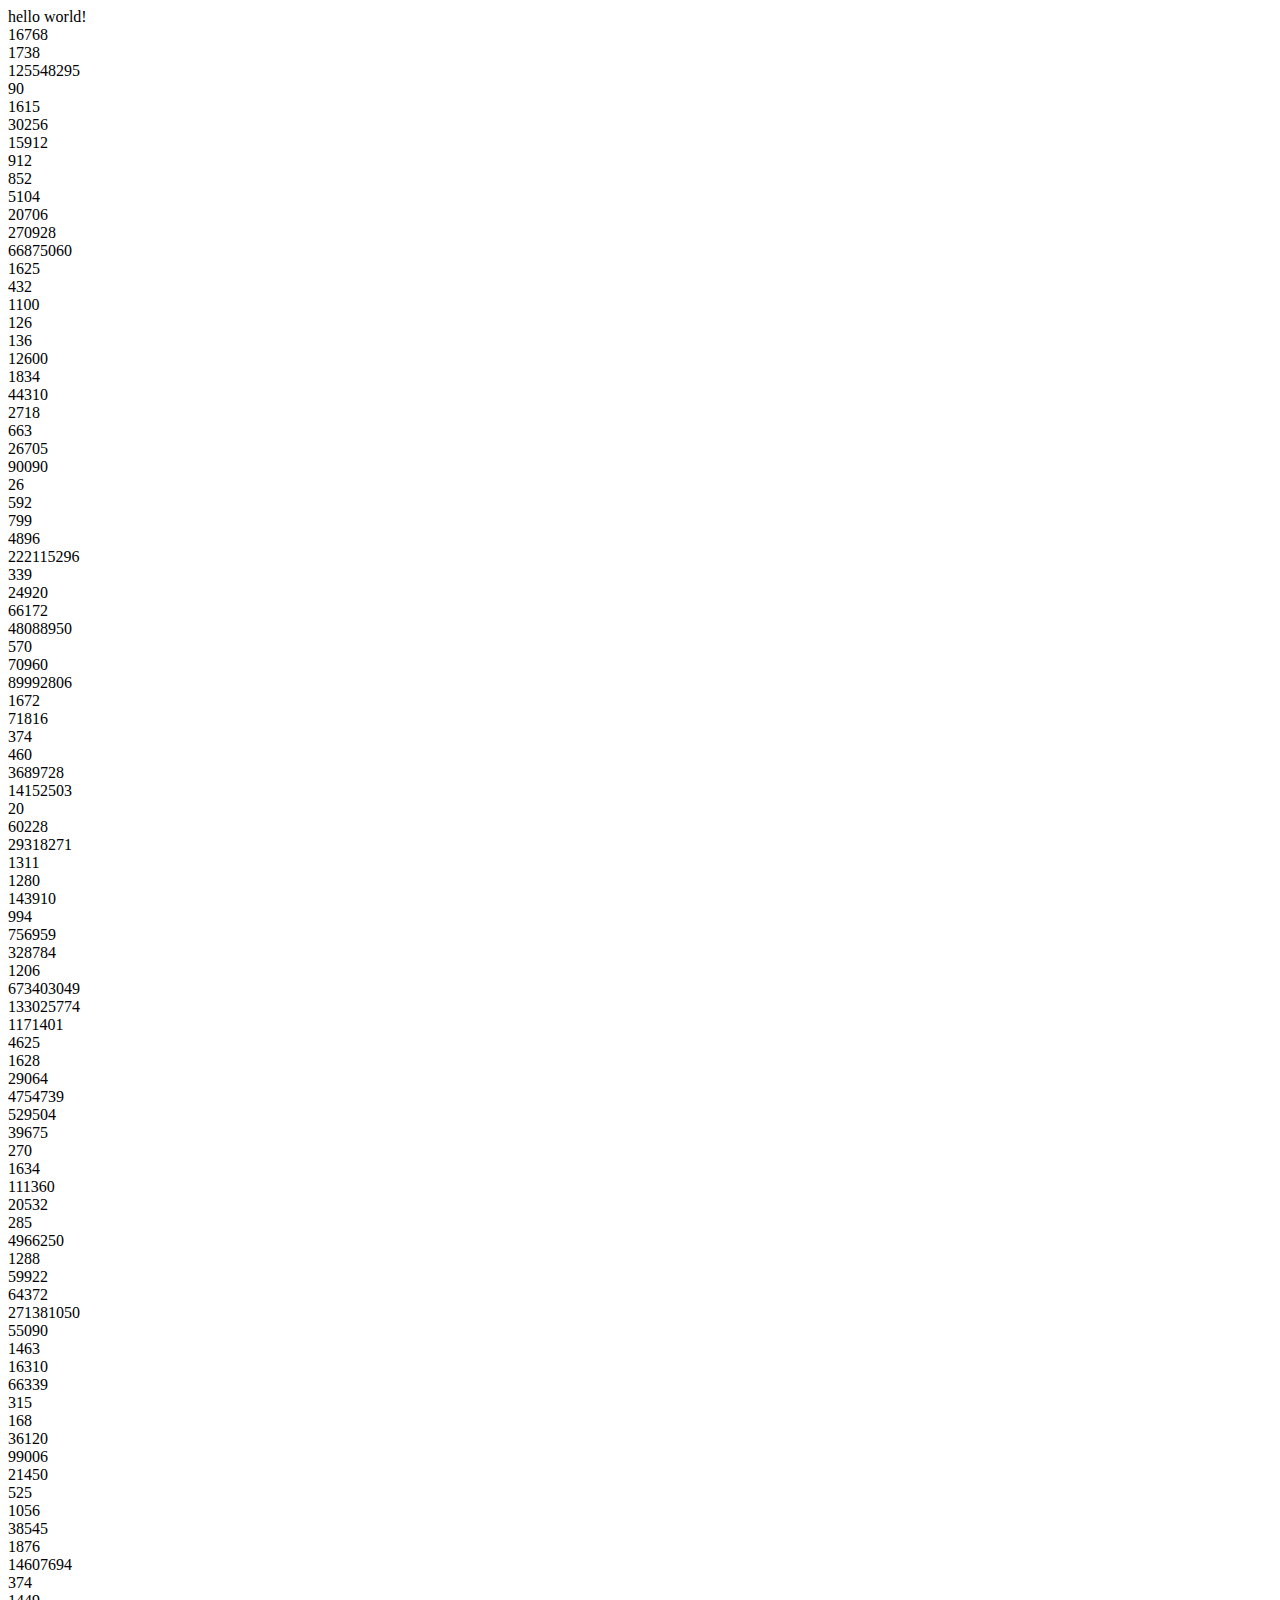
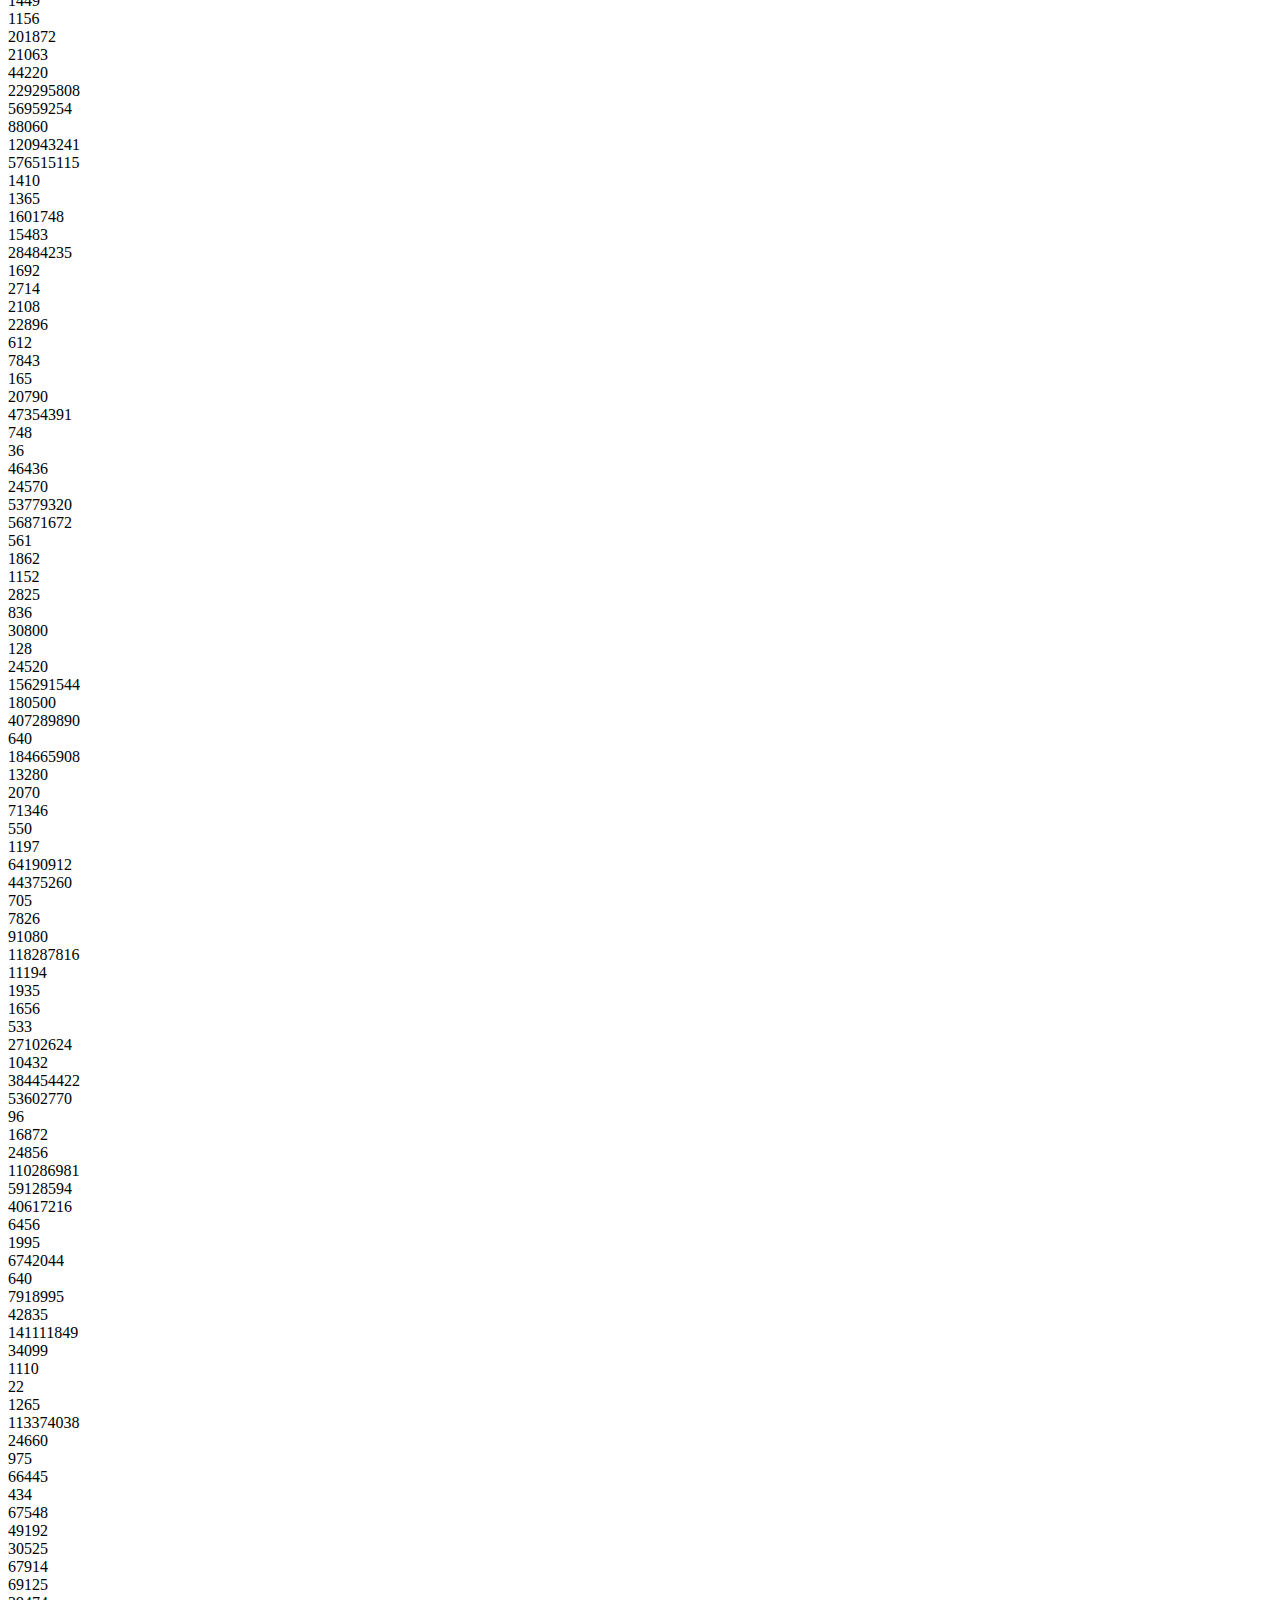
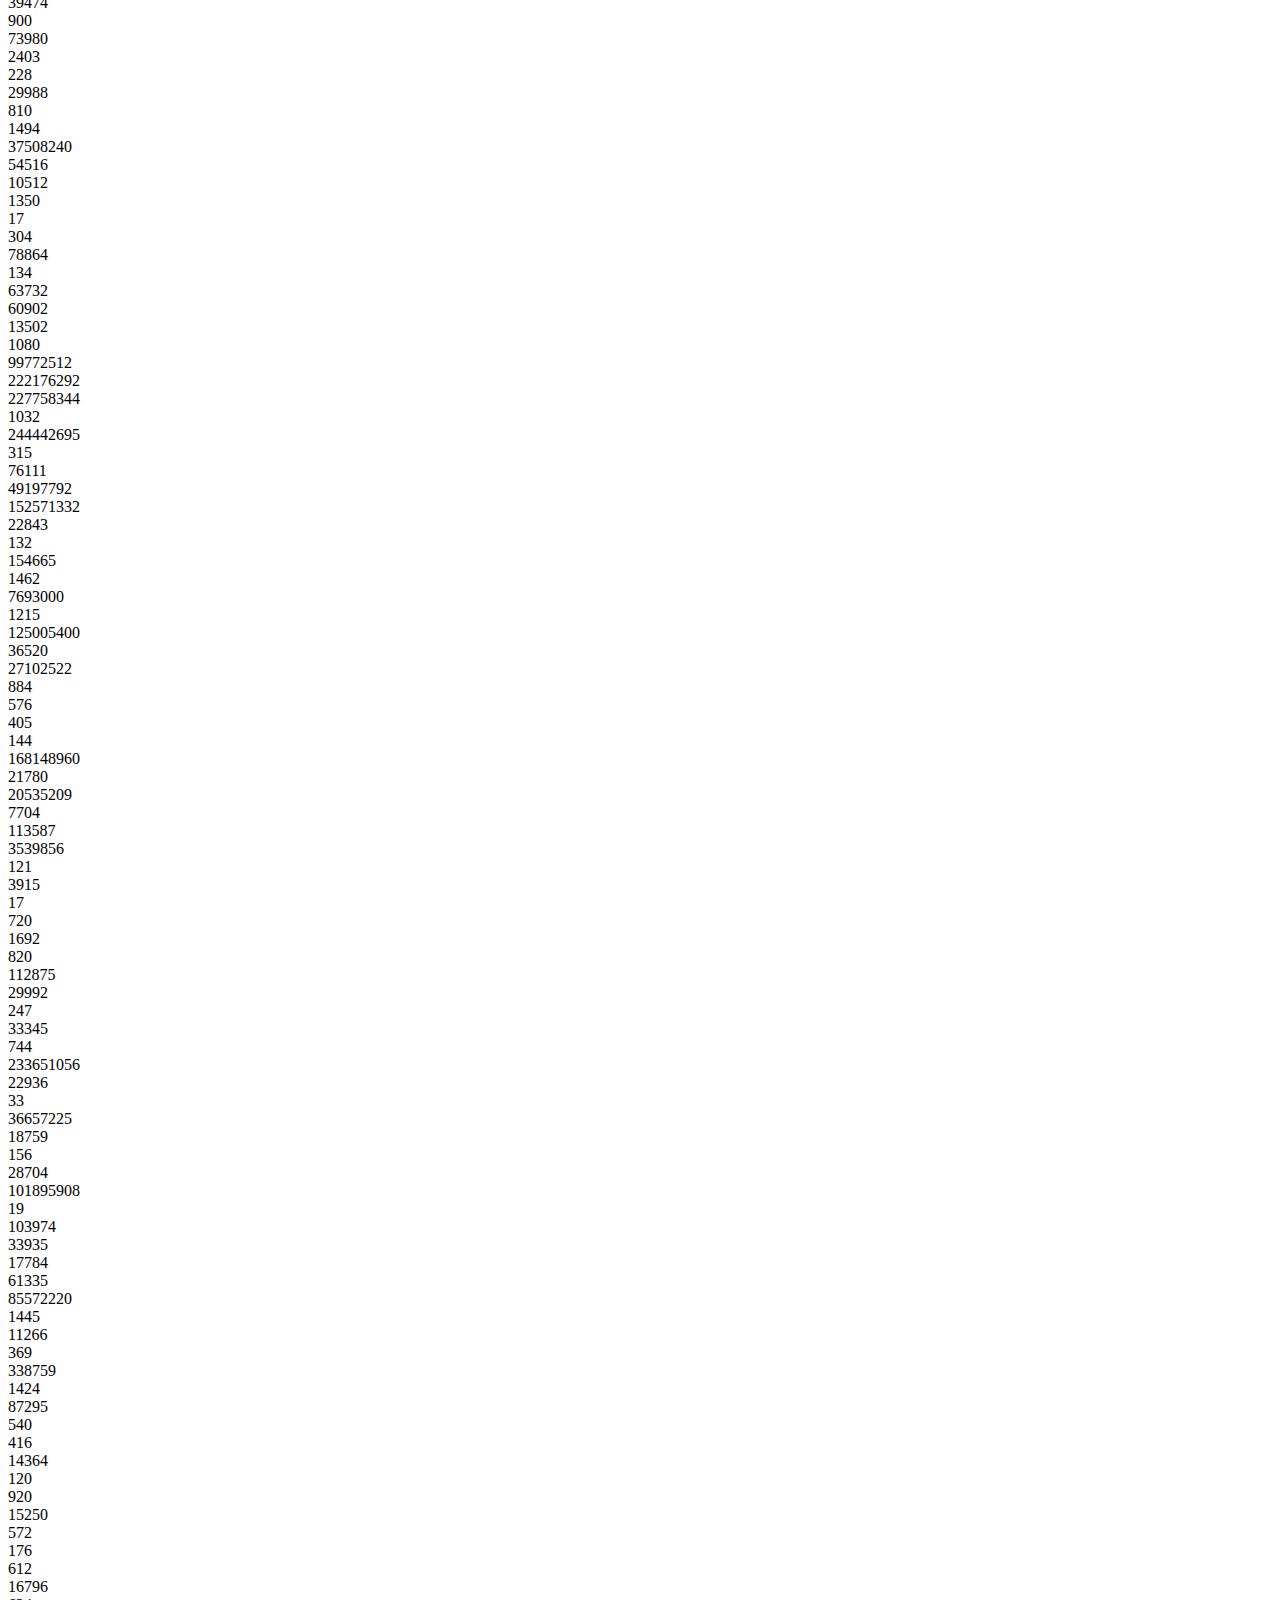
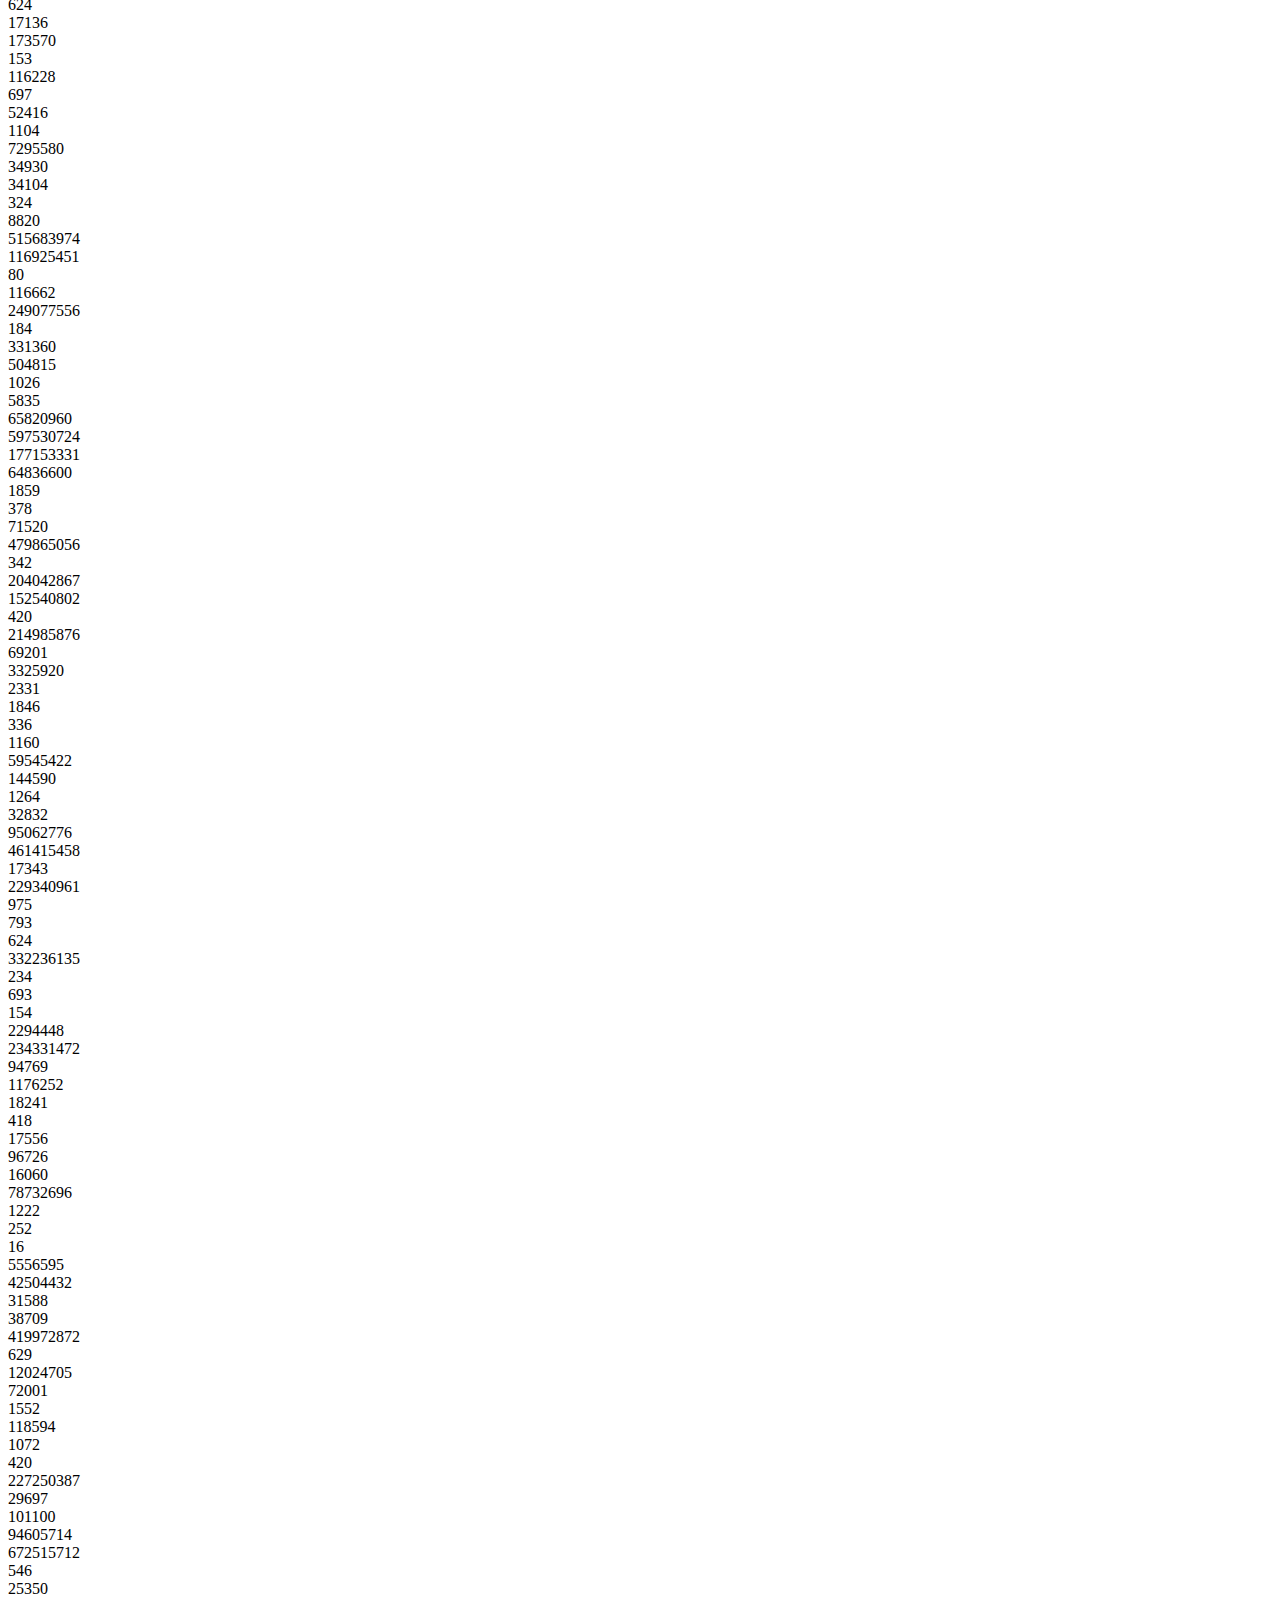
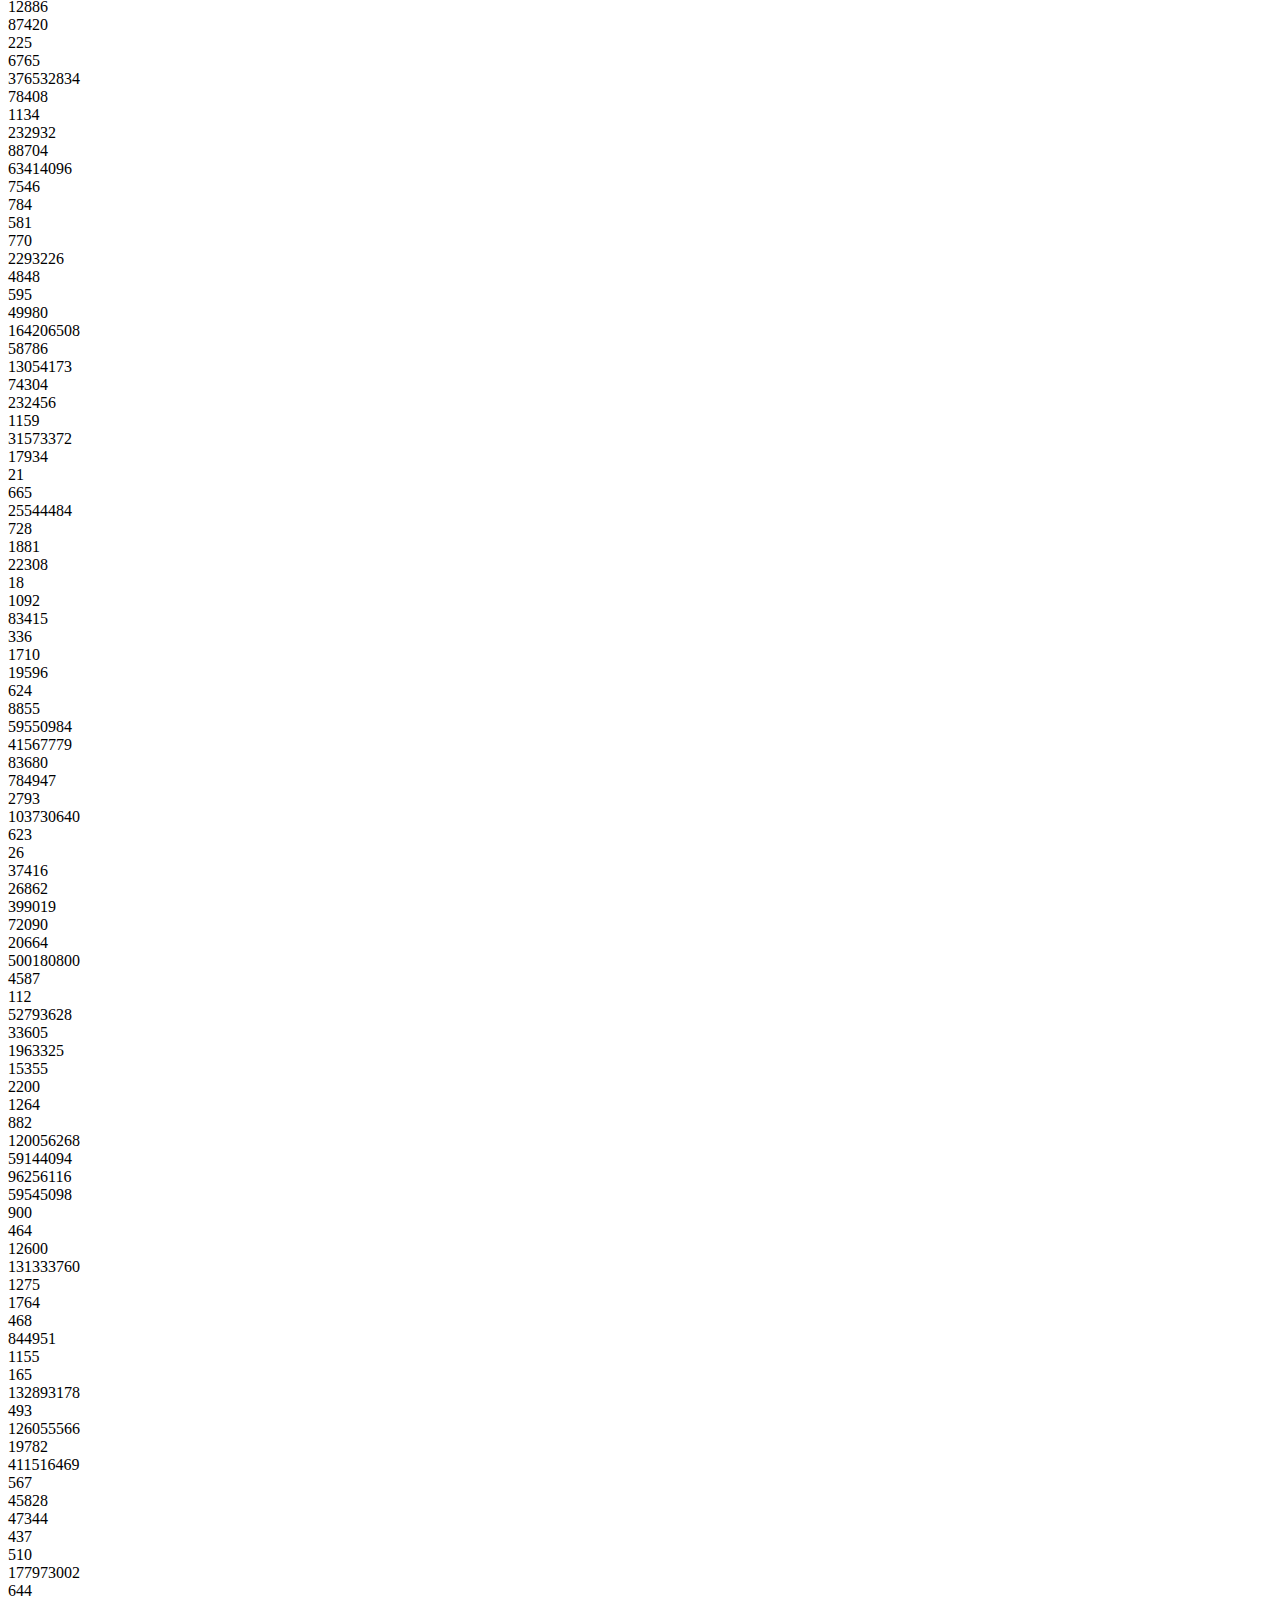
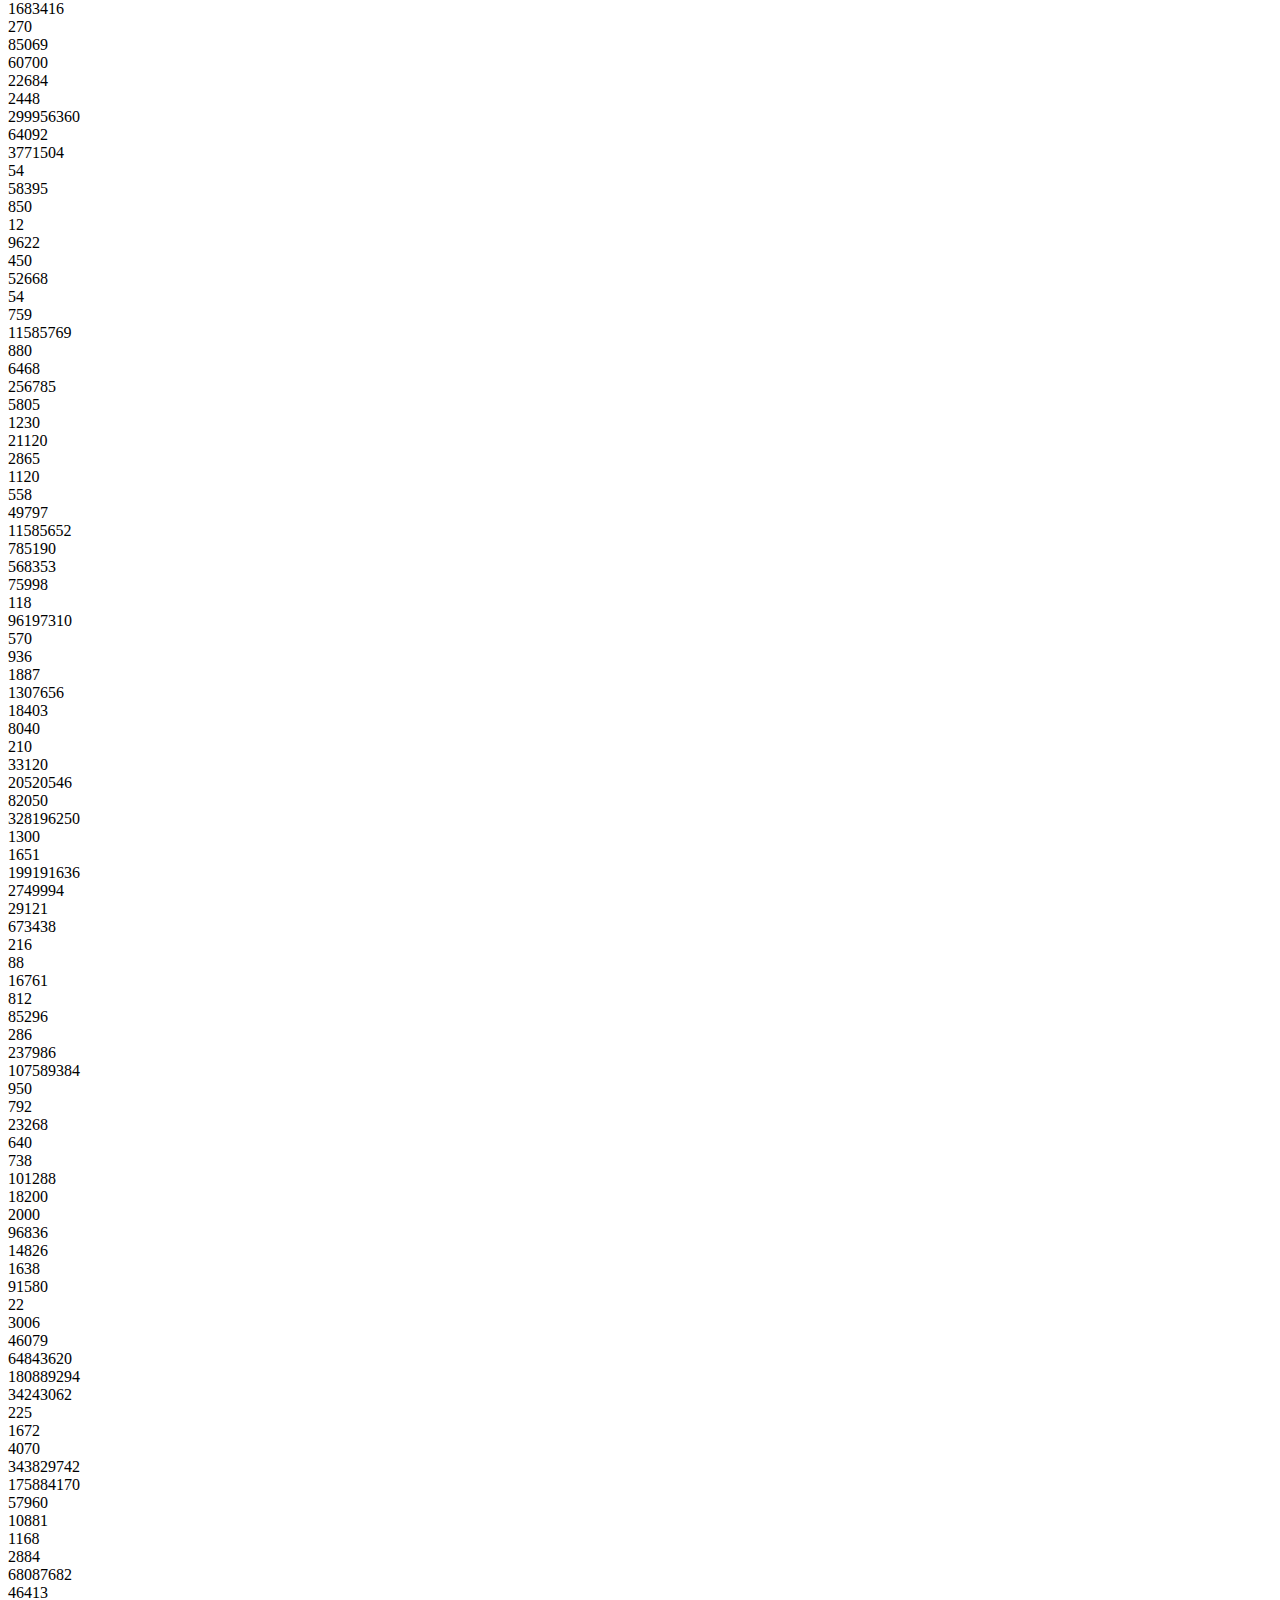
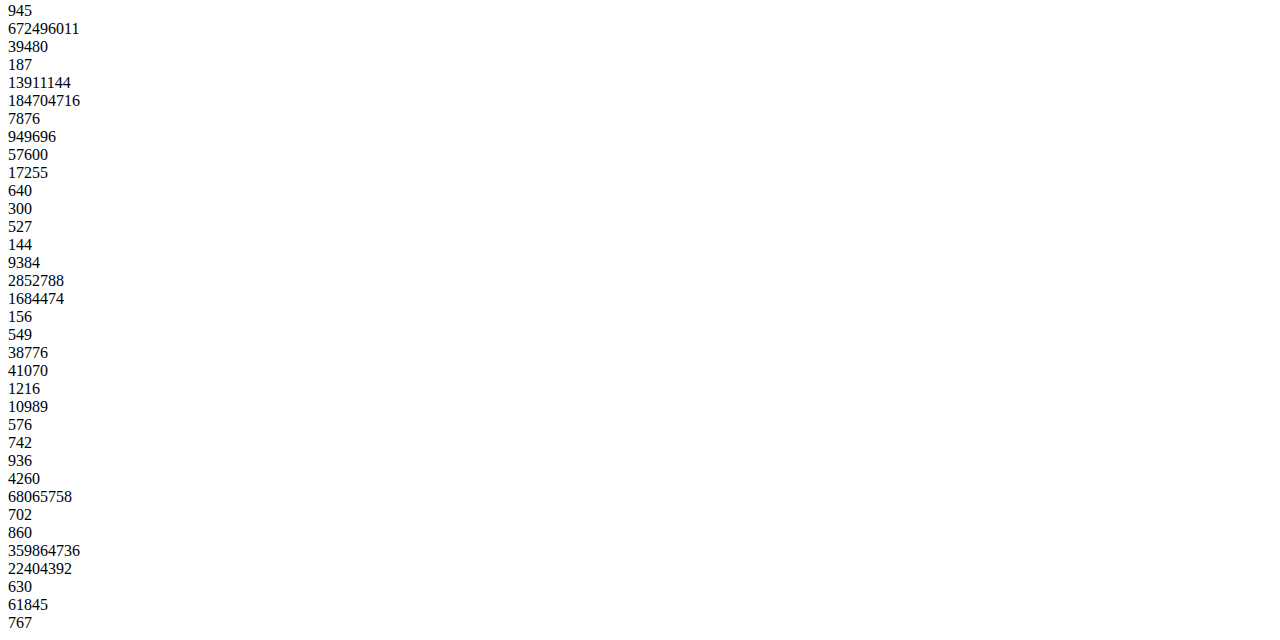
<file: test.html>
<!DOCTYPE html>
<html lang="ja">
<head>
  <meta charset="UTF-8">
  <meta http-equiv="X-UA-Compatible" content="IE=edge">
  <meta name="viewport" content="width=device-width, initial-scale=1.0">
  <title>JST</title>
</head>
<body>
  hello world!

  <div id="output"></div>
</body>

<script type="module" src="js/0521.js"></script>
</html>
</file>
